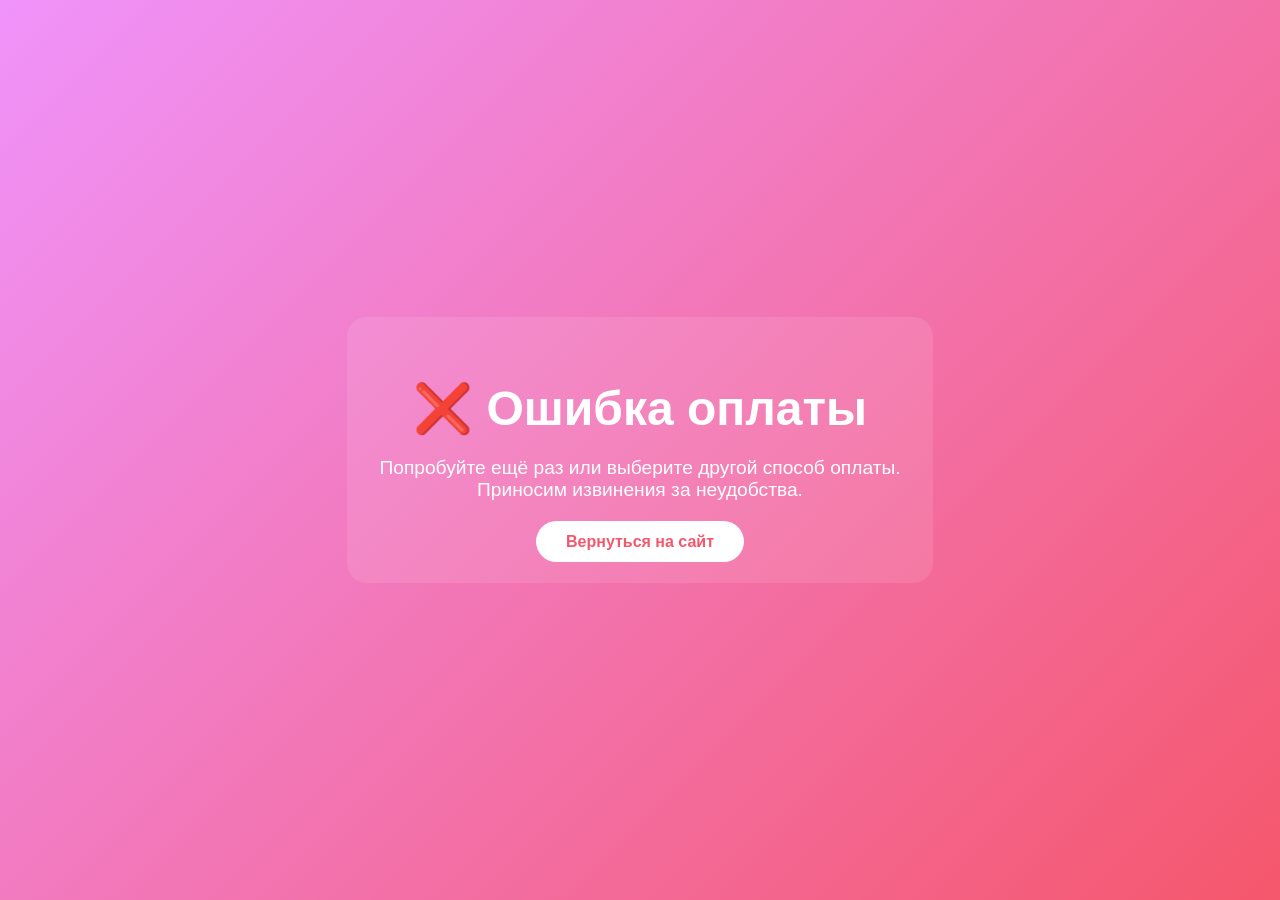
<file: frontend/fail.html>
<!DOCTYPE html>
<html>
<head>
    <meta charset="UTF-8">
    <title>Ошибка оплаты</title>
    <style>
        body {
            font-family: Arial, sans-serif;
            display: flex;
            justify-content: center;
            align-items: center;
            height: 100vh;
            margin: 0;
            background: linear-gradient(135deg, #f093fb 0%, #f5576c 100%);
            color: white;
        }
        .container {
            text-align: center;
            padding: 2rem;
            background: rgba(255,255,255,0.1);
            border-radius: 20px;
        }
        h1 { font-size: 3rem; margin-bottom: 1rem; }
        p { font-size: 1.2rem; margin-bottom: 2rem; }
        .btn {
            background: white;
            color: #f5576c;
            padding: 12px 30px;
            text-decoration: none;
            border-radius: 50px;
            font-weight: bold;
        }
    </style>
</head>
<body>
    <div class="container">
        <h1>❌ Ошибка оплаты</h1>
        <p>Попробуйте ещё раз или выберите другой способ оплаты.<br>Приносим извинения за неудобства.</p>
        <a href="/" class="btn">Вернуться на сайт</a>
    </div>
    <script>setTimeout(() => window.close(), 3000);</script>
</body>
</html>
</file>
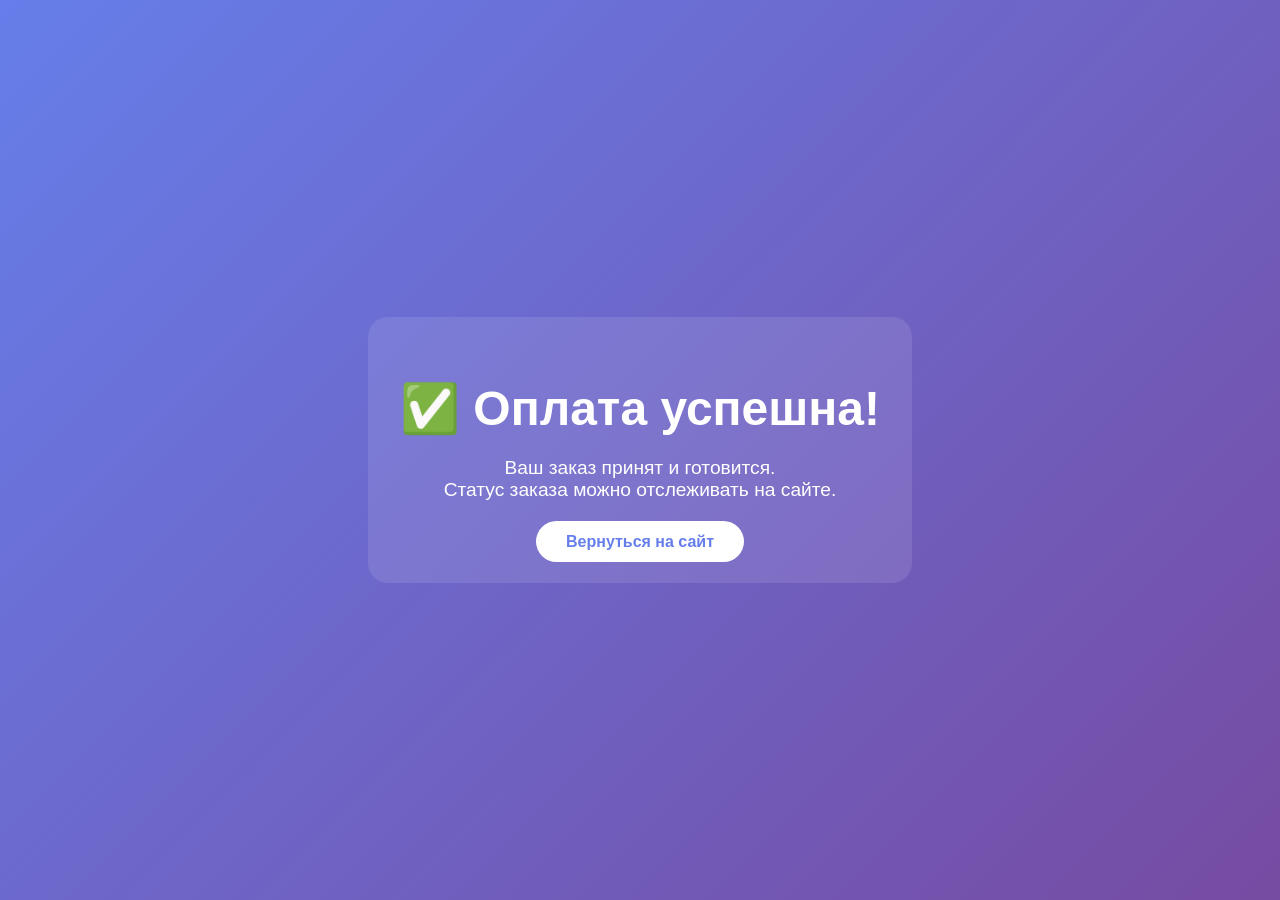
<file: frontend/success.html>
<!DOCTYPE html>
<html>
<head>
    <meta charset="UTF-8">
    <title>Оплата успешна</title>
    <style>
        body {
            font-family: Arial, sans-serif;
            display: flex;
            justify-content: center;
            align-items: center;
            height: 100vh;
            margin: 0;
            background: linear-gradient(135deg, #667eea 0%, #764ba2 100%);
            color: white;
        }
        .container {
            text-align: center;
            padding: 2rem;
            background: rgba(255,255,255,0.1);
            border-radius: 20px;
        }
        h1 { font-size: 3rem; margin-bottom: 1rem; }
        p { font-size: 1.2rem; margin-bottom: 2rem; }
        .btn {
            background: white;
            color: #667eea;
            padding: 12px 30px;
            text-decoration: none;
            border-radius: 50px;
            font-weight: bold;
        }
    </style>
</head>
<body>
    <div class="container">
        <h1>✅ Оплата успешна!</h1>
        <p>Ваш заказ принят и готовится.<br>Статус заказа можно отслеживать на сайте.</p>
        <a href="/" class="btn">Вернуться на сайт</a>
    </div>
    <script>setTimeout(() => window.close(), 3000);</script>
</body>
</html>
</file>
